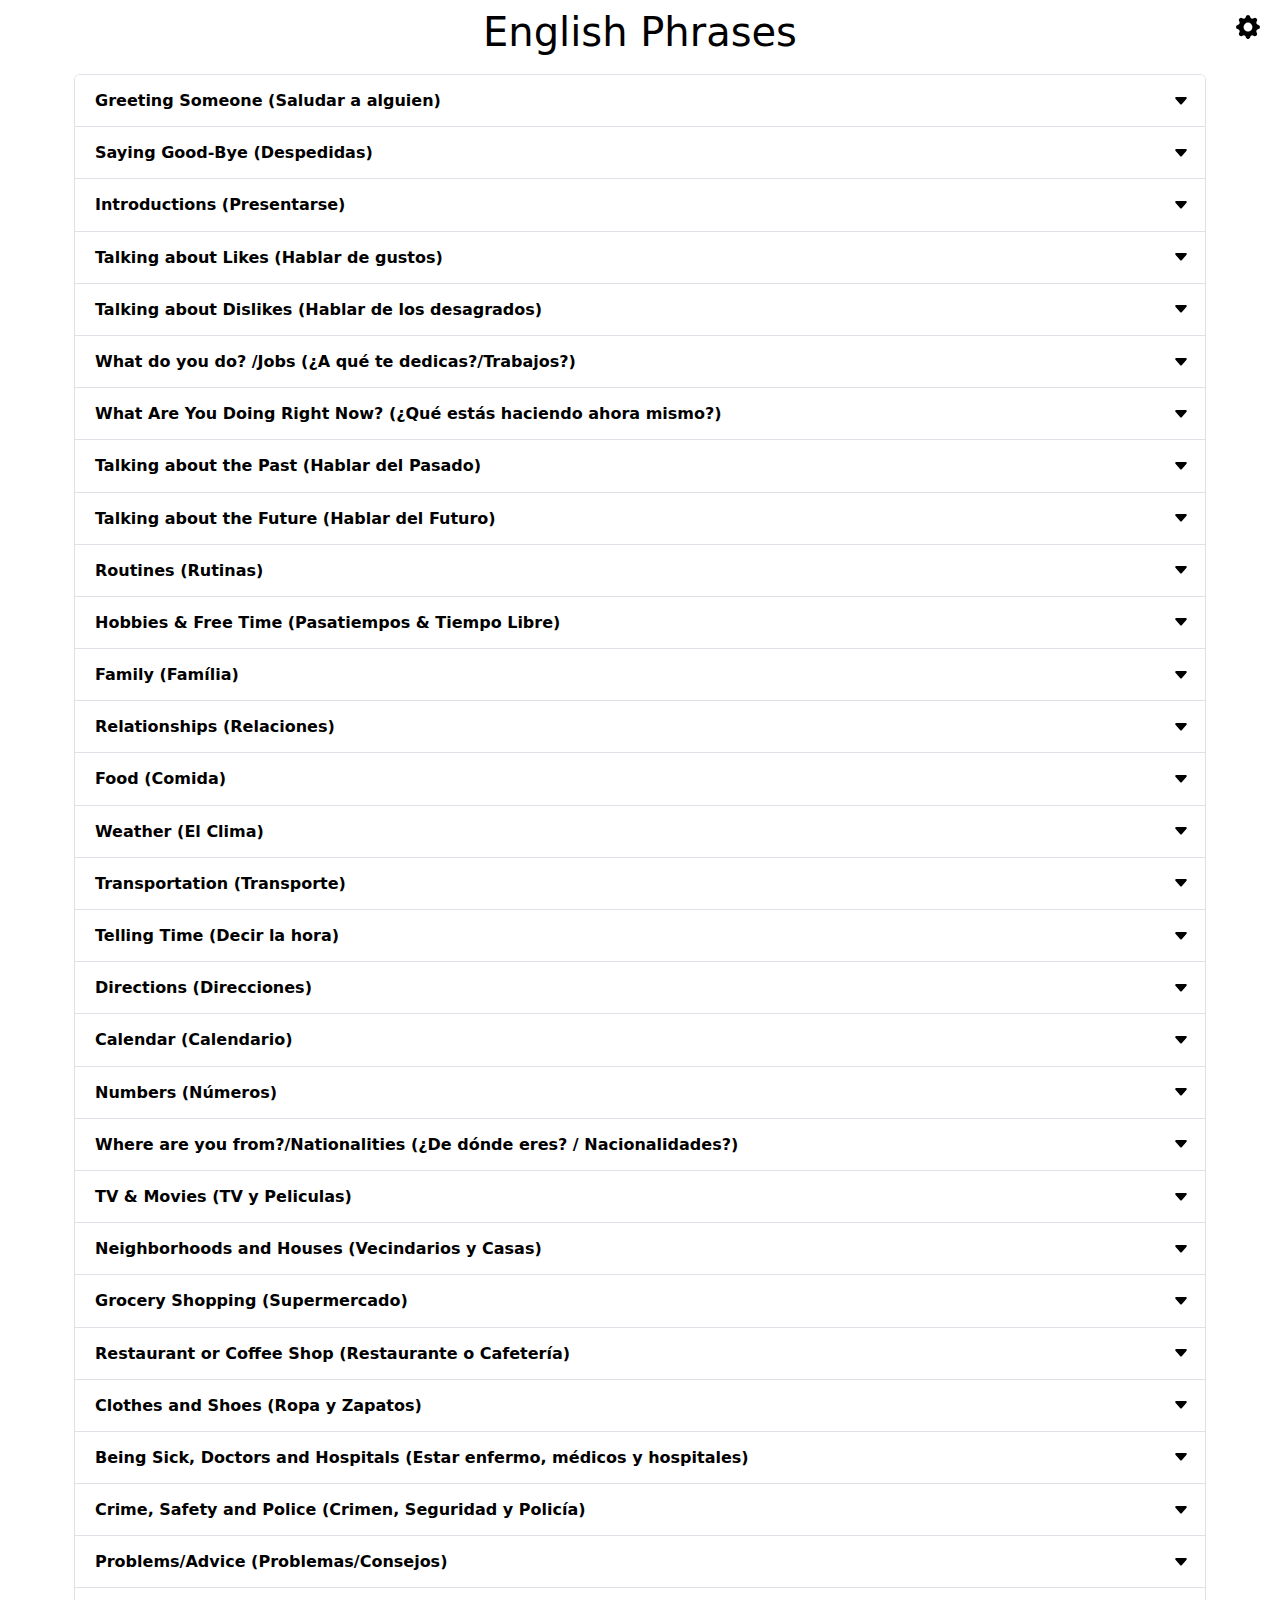
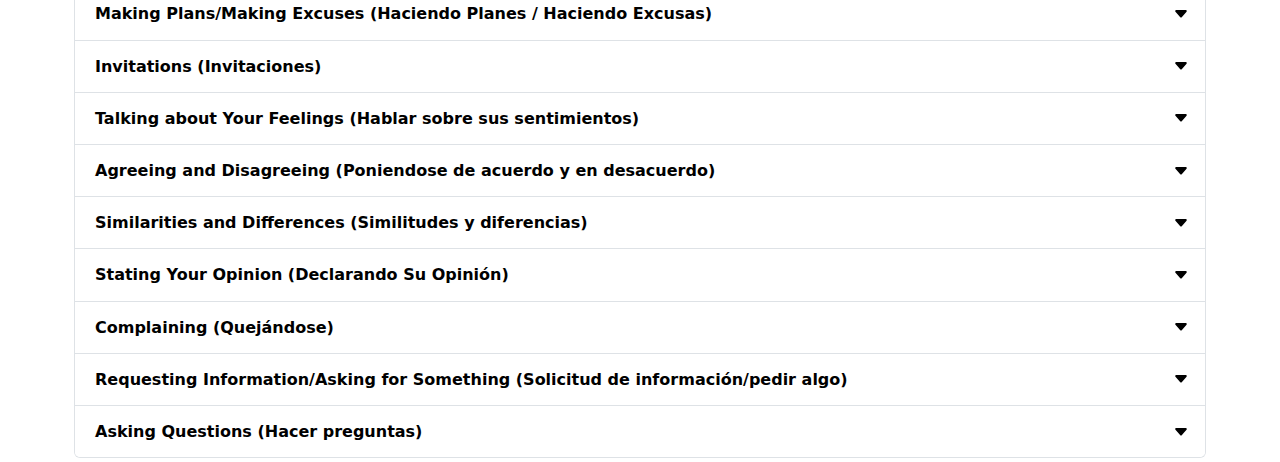
<file: index.html>
<!DOCTYPE html>
<html lang="en">

<head>
    <meta charset="UTF-8">
    <meta name="viewport" content="width=device-width, initial-scale=1.0">
    <title>English Phrases</title>
    <!-- CSS BOOTSTRAP  -->
    <link href="https://cdn.jsdelivr.net/npm/bootstrap@5.3.3/dist/css/bootstrap.min.css" rel="stylesheet"
        integrity="sha384-QWTKZyjpPEjISv5WaRU9OFeRpok6YctnYmDr5pNlyT2bRjXh0JMhjY6hW+ALEwIH" crossorigin="anonymous">
    <link rel="stylesheet" href="https://cdn.jsdelivr.net/npm/bootstrap-icons@1.10.5/font/bootstrap-icons.css">
    <!-- STYLES -->
    <link rel="stylesheet" href="styles.css">
    <!-- GOOGLE FONTSl -->
    <link rel="preconnect" href="https://fonts.googleapis.com">
    <link rel="preconnect" href="https://fonts.gstatic.com" crossorigin>
    <link
        href="https://fonts.googleapis.com/css2?family=Roboto:ital,wght@0,100;0,300;0,400;0,500;0,700;0,900;1,100;1,300;1,400;1,500;1,700;1,900&display=swap"
        rel="stylesheet">

    <link rel="icon" type="image/svg+xml" href="img/globe-americas.svg">
</head>

<body>
    <div class="toggle-group">
        <div class="toggle">
            <a><i class="bi bi-gear-fill"></i></a>
        </div>
        <h1 class="text-center p-2">English Phrases</h1>
    </div>
    <div class="menu">
            <div class="card-setting">
                <div>
                    <div class="card-header-setting">
                        <p>Translate</p>
                    </div>
                    <div class="card-body-setting">
                        <p>English</p>
                        <i class="bi bi-arrow-right"></i>
                        <select id="language-select" class="form-select" aria-label="Default select example">
                            <!-- <option value="default" selected>Select</option> -->
                            <option value="spanish">Spanish</option>
                            <option value="portuguese">Portuguese</option>
                        </select>
                    </div>
                </div>
            </div>
            <div class="card-setting">
                <div>
                    <div class="card-header-setting">
                        <p>Theme</p>
                    </div>
                    <div class="card-body-setting">
                        <select class="form-select" id="theme-select" aria-label="Default select example">
                            <!-- <option selected>Select</option> -->
                            <option value="dark">Dark</option>
                            <option value="light">Light</option>
                        </select>
                    </div>
                </div>
            </div>
        <!-- </ul> -->
    </div>

    <div class="container p-1 header">
        <div class="accordion" id="accordionPanelsStayOpenExample">

        </div>
    </div>
    <!-- JS BOOTSTRAP -->
    <script src="https://cdn.jsdelivr.net/npm/bootstrap@5.3.3/dist/js/bootstrap.bundle.min.js"
        integrity="sha384-YvpcrYf0tY3lHB60NNkmXc5s9fDVZLESaAA55NDzOxhy9GkcIdslK1eN7N6jIeHz"
        crossorigin="anonymous"></script>
    <!-- JQUERY -->
    <script src="https://code.jquery.com/jquery-3.6.0.min.js"></script>
    <script src="app.js"></script>
</body>

</html>
</file>
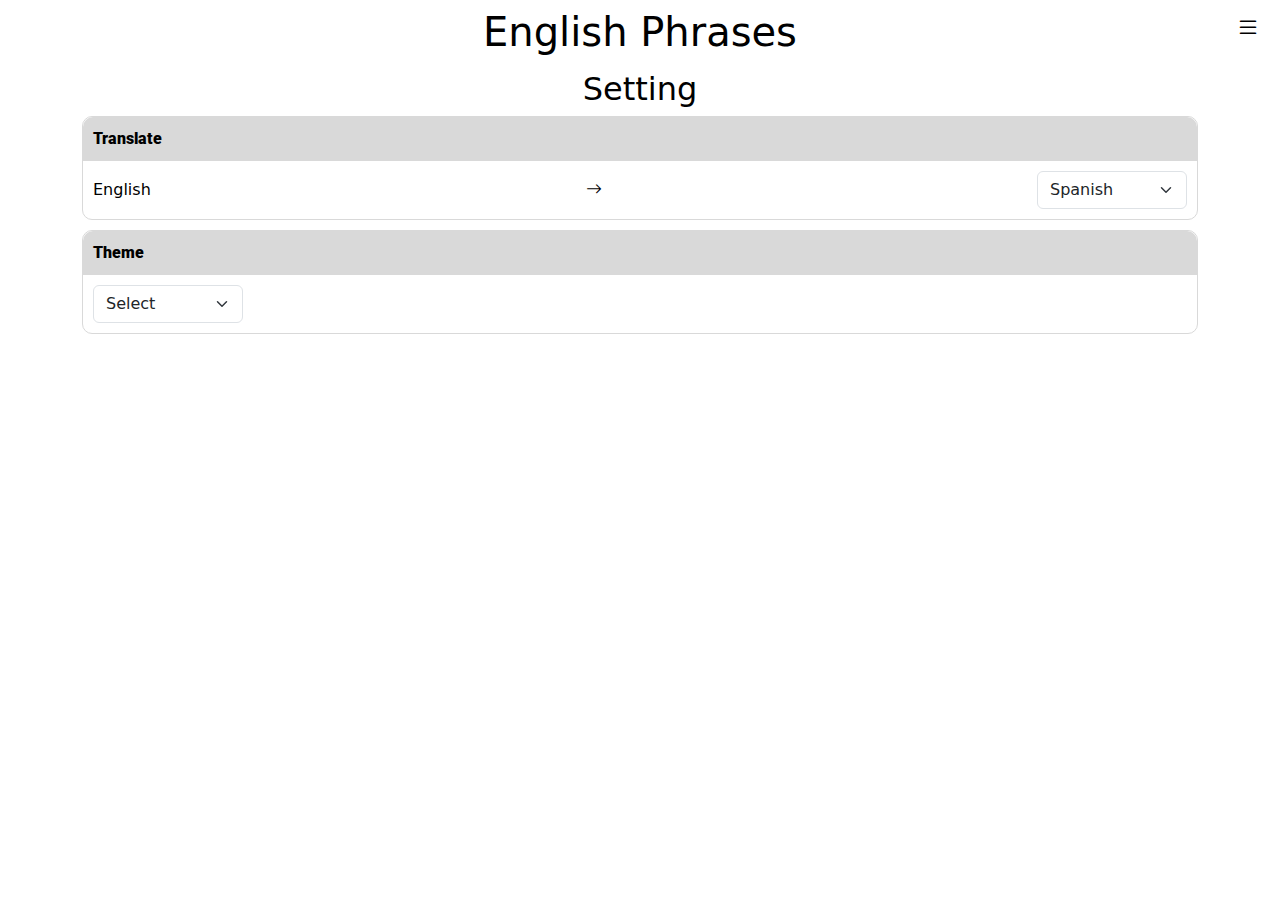
<file: setting.html>
<!DOCTYPE html>
<html lang="en">

<head>
    <meta charset="UTF-8">
    <meta name="viewport" content="width=device-width, initial-scale=1.0">
    <title>English Phrases</title>
    <!-- CSS BOOTSTRAP  -->
    <link href="https://cdn.jsdelivr.net/npm/bootstrap@5.3.3/dist/css/bootstrap.min.css" rel="stylesheet"
        integrity="sha384-QWTKZyjpPEjISv5WaRU9OFeRpok6YctnYmDr5pNlyT2bRjXh0JMhjY6hW+ALEwIH" crossorigin="anonymous">
    <link rel="stylesheet" href="https://cdn.jsdelivr.net/npm/bootstrap-icons@1.10.5/font/bootstrap-icons.css">
    <!-- STYLES -->
    <link rel="stylesheet" href="setting.css">
    <!-- GOOGLE FONTSl -->
    <link rel="preconnect" href="https://fonts.googleapis.com">
    <link rel="preconnect" href="https://fonts.gstatic.com" crossorigin>
    <link
        href="https://fonts.googleapis.com/css2?family=Roboto:ital,wght@0,100;0,300;0,400;0,500;0,700;0,900;1,100;1,300;1,400;1,500;1,700;1,900&display=swap"
        rel="stylesheet">
</head>

<body>
    <!-- START MENU -->
    <div class="toggle-group">
        <div class="toggle">
            <a><i class="bi bi-list"></i></a>
        </div>
        <h1 class="text-center p-2">English Phrases</h1>
    </div>
    <div class="menu">
        <ul>
            <li><i class="bi bi-house-door-fill"></i><a href="index.html">Home</a></li>
            <li><i class="bi bi-gear-fill"></i><a href="setting.html">Setting</a></li>
        </ul>
    </div>
    <!-- END MENU -->

    <div class="container header">
        <h2 class="text-center">Setting</h2>
        <div class="grid">
            <div class="card-setting">
                <div>
                    <div class="card-header-setting">
                        <p>Translate</p>
                    </div>
                    <div class="card-body-setting">
                        <p>English</p>
                        <i class="bi bi-arrow-right"></i>
                        <select id="language-select" class="form-select" aria-label="Default select example">
                            <option value="default" selected>Select</option>
                            <option value="spanish">Spanish</option>
                            <option value="portuguese">Portuguese</option>
                        </select>
                    </div>
                </div>
            </div>
            <div class="card-setting">
                <div>
                    <div class="card-header-setting">
                        <p>Theme</p>
                    </div>
                    <div class="card-body-setting">
                        <select class="form-select" id="theme-select" aria-label="Default select example">
                            <option selected>Select</option>
                            <option value="dark">Dark</option>
                            <option value="light">Light</option>
                        </select>
                    </div>
                </div>
            </div>
        </div>
    </div>

    <!-- JS BOOTSTRAP -->
    <script src="https://cdn.jsdelivr.net/npm/bootstrap@5.3.3/dist/js/bootstrap.bundle.min.js"
        integrity="sha384-YvpcrYf0tY3lHB60NNkmXc5s9fDVZLESaAA55NDzOxhy9GkcIdslK1eN7N6jIeHz"
        crossorigin="anonymous"></script>
    <!-- JQUERY -->
    <script src="https://code.jquery.com/jquery-3.6.0.min.js"></script>
    <script src="app.js"></script>
</body>

</html>
</file>
<file: styles.css>
/* Estilos para el modo claro */
:root {
    --background-color: #ffffff;
    --background-color-2: #F5F7FB;
    --text-color: #000000;
}

/* Estilos para el modo oscuro */
.dark-mode {
    --background-color: #212121;
    --background-color-2: #2F2F2F;
    --text-color: #ffffff ;
}

body {
    background-color: var(--background-color);
    color: var(--text-color);
}

/* START MENU BAR */
.toggle-group {
    /* border: 1px solid red; */
    background: var(--background-color);
    width: 100%;
    top: 0;
    position: fixed;
    z-index: 2 !important;
}

.toggle {
    /* border: 1px solid red; */
    position: fixed;
    top: 10px;
    right: 20px;
    /* z-index: 5; */
}

.toggle a {
    text-decoration: none;
    color: #262626;
    font-size: 24px;
    cursor: pointer;
}

.menu {
    /* border: 1px solid red;  */
    margin: 0;
    padding: 70px 15px 15px 15px;
    position: fixed;
    top: 0;
    right: -100%;
    /* width: 150%; */
    width: 320px; 
    height: 100%;
    background: var(--background-color);
    z-index: 1;
    transition: 0.5s;
    box-shadow: 0px 10px 15px -3px rgba(0, 0, 0, 0.1);
}

ul {
    /* border: 1px solid red;  */
    margin: 0;
    padding: 0;
    position: absolute;
    top: 13%;
    left: 25%;
    transform: translate(-50%, -50%);
    text-align: left;
}

/* ul li {
    list-style: none;
}

ul li i{
    font-size: 1.5em;
}

ul li a {
    padding: 10px;
    display: inline-block;
    font-size: 1.5em;
    text-decoration: none;
    color: #111334;
    font-family: "Roboto", system-ui;
    font-weight: 900;
    font-style: normal;
} */

.menu.active {
    right: 0;
    overflow: auto;
}

/* END MENU BARl */

.header{
    /* margin-top: 15px; */
    margin-top: 55px;
}

.phrase {
    /* border: 1px solid red; */
    display: flex;
    flex-direction: row;
    align-items: center;

}

.p-phrase {
    /* border: 1px solid green; */
    padding-left: 5px;
    margin: 0px;
}

.bi-circle-fill {
    /* border: 1px solid blue; */
    font-size: 10px;
}

.p-phrase-translate {
    padding-left: 15px;
}

.group-type {
    /* border: 1px solid red; */
    background:  var(--background-color-2) !important;
    padding: 15px;
    border-radius: 7px;
    margin-bottom: 5px;
    box-shadow: 0px 10px 15px -3px rgba(0, 0, 0, 0.1);
    color: var(--text-color) !important;
}

.p-phrase-translate,
.p-phrase,
.bi-circle-fill {
    /* color: #2C2C2C !important; */
    color: var(--text-color) !important;
}

.p-phrase {
    font-family: "Roboto", sans-serif;
    font-weight: 300;
    font-style: normal;
}

.title-sentence {
    color: #111334;
    font-family: "Roboto", system-ui;
    font-weight: 900;
    font-style: normal;
}

/* COLOR CARD */

.color-card-example-phrases {
    background-color: #e0f7e0;
    /* Un color verde claro */
    /* border-left: 4px solid #4caf50; Borde verde */
    padding: 10px;
    margin-bottom: 10px;
}

/* START CARD SETTING */

.card-setting{
    border: 1px solid #D9D9D9;
    border-radius: 10px;
    margin-bottom: 10px;
}
.card-header-setting{
    background: #D9D9D9;
    border-radius: 10px 10px 0px 0px;
}

.card-header-setting p{
    color: black;
    padding: 10px;
    font-family: "Roboto", system-ui;
    font-weight: 900;
    font-style: normal;
    margin: 0px;
}

.card-body-setting{
    padding: 10px;
    display: flex;
    /* text-align: center; */
    align-items: center;
    justify-content: space-between;
}

.card-body-setting p{
    /* border: 1px solid red; */
    margin: 0px;
}


.card-body-setting select{
    /* border: 1px solid red; */
    width: 150px !important;
}

.accordion{
    /* background: red !important; */
}

.accordion-item{
    /* background: red !important; */
}
.accordion-button{
    /* background: red !important; */
    background: var(--background-color) !important;
    color: var(--text-color) !important;
}

.accordion-body{
    background: var(--background-color) !important;
}



/* END CARD SETTING */ 

/* Estilo del botón del acordeón */
.accordion-button {
    display: flex;
    justify-content: space-between;
    align-items: center;
    padding-right: 1rem;
}

/* Ajustar ícono del acordeón */
.accordion-icon {
    margin-left: 10px;
    transition: transform 0.3s ease-in-out, fill 0.3s ease-in-out;
    fill: black; /* Por defecto en modo claro */
}

/* Cambiar color del ícono en modo oscuro */
.dark-mode .accordion-icon {
    fill: white; /* Blanco en modo oscuro */
}

/* Cambiar color del ícono en modo claro */
.light-mode .accordion-icon {
    fill: black; /* Negro en modo claro */
}

/* Rotar el ícono cuando el acordeón está abierto */
.accordion-button:not(.collapsed) .accordion-icon {
    transform: rotate(180deg);
}

.accordion-button::after{
    background-image: none;
    margin-left: none;
    flex-shrink: none;
    width: none;
    height: none;
    margin-left: none;
    content: none;
    background-image: none;
    background-repeat: none;
    background-size: none;
    transition: none;
}

/* For mobile devices (max width 600px) */
@media only screen and (max-width: 600px) {
   
  }
  
  /* For tablets (between 600px and 768px) */
  @media only screen and (min-width: 600px) and (max-width: 768px) {
    
  }
  
  /* For desktops (min width 768px) */
  @media only screen and (min-width: 768px) {
    .header{
        margin-top: 70px;
    }

  }
</file>
<file: setting.css>
/* Estilos para el modo claro */
:root {
   --background-color: #ffffff;
   --text-color: #000000;
}

/* Estilos para el modo oscuro */
.dark-mode {
   --background-color: #212121;
   --text-color: #ffffff ;
}

body {
    background-color: var(--background-color);
    color: var(--text-color);
}


/* START MENU BAR */

.toggle-group {
    /* border: 1px solid red; */
    background: var(--background-color);
    width: 100%;
    top: 0;
    position: fixed;
    z-index: 2 !important;
}

.toggle {
    /* border: 1px solid red; */
    position: fixed;
    top: 10px;
    right: 20px;
    /* z-index: 5; */
}

.toggle a {
    text-decoration: none;
    color: #262626;
    font-size: 24px;
    cursor: pointer;
}

.menu {
    /* border: 1px solid red;  */
    margin: 0;
    padding: 0;
    position: fixed;
    top: 0;
    right: -100%;
    /* width: 150%; */
    width: 320px; 
    height: 100%;
    /* background: #FFF; */
    background: var(--background-color);
    z-index: 1;
    transition: 0.5s;
    box-shadow: 0px 10px 15px -3px rgba(0, 0, 0, 0.1);
}

ul {
    /* border: 1px solid red;  */
    margin: 0;
    padding: 0;
    position: absolute;
    top: 13%;
    left: 25%;
    transform: translate(-50%, -50%);
    text-align: left;
}

ul li {
    list-style: none;
}

ul li i{
    font-size: 1.5em;
}

ul li a {
    /* border: 1px solid green;  */
    padding: 10px;
    display: inline-block;
    font-size: 1.5em;
    text-decoration: none;
    /* color: #111334; */
    color: var(--text-color);
    font-family: "Roboto", system-ui;
    font-weight: 900;
    font-style: normal;
}

/* ul li a:hover {
    background: #FFFC85
} */

.menu.active {
    right: 0;
    overflow: auto;
}

/* END MENU BARl */

.header{
    /* margin-top: 15px; */
    margin-top: 55px;
}

/* CARD SETTING */

.card-setting{
    border: 1px solid #D9D9D9;
    border-radius: 10px;
    margin-bottom: 10px;
}
.card-header-setting{
    background: #D9D9D9;
    border-radius: 10px 10px 0px 0px;
}

.card-header-setting p{
    color: black;
    padding: 10px;
    font-family: "Roboto", system-ui;
    font-weight: 900;
    font-style: normal;
    margin: 0px;
}

.card-body-setting{
    padding: 10px;
    display: flex;
    /* text-align: center; */
    align-items: center;
    justify-content: space-between;
}

.card-body-setting p{
    /* border: 1px solid red; */
    margin: 0px;
}


.card-body-setting select{
    /* border: 1px solid red; */
    width: 150px !important;
}


/* For mobile devices (max width 600px) */
@media only screen and (max-width: 600px) {
   
}

/* For tablets (between 600px and 768px) */
@media only screen and (min-width: 600px) and (max-width: 768px) {
  
}

/* For desktops (min width 768px) */
@media only screen and (min-width: 768px) {
  .header{
      margin-top: 70px;
  }

}
</file>
